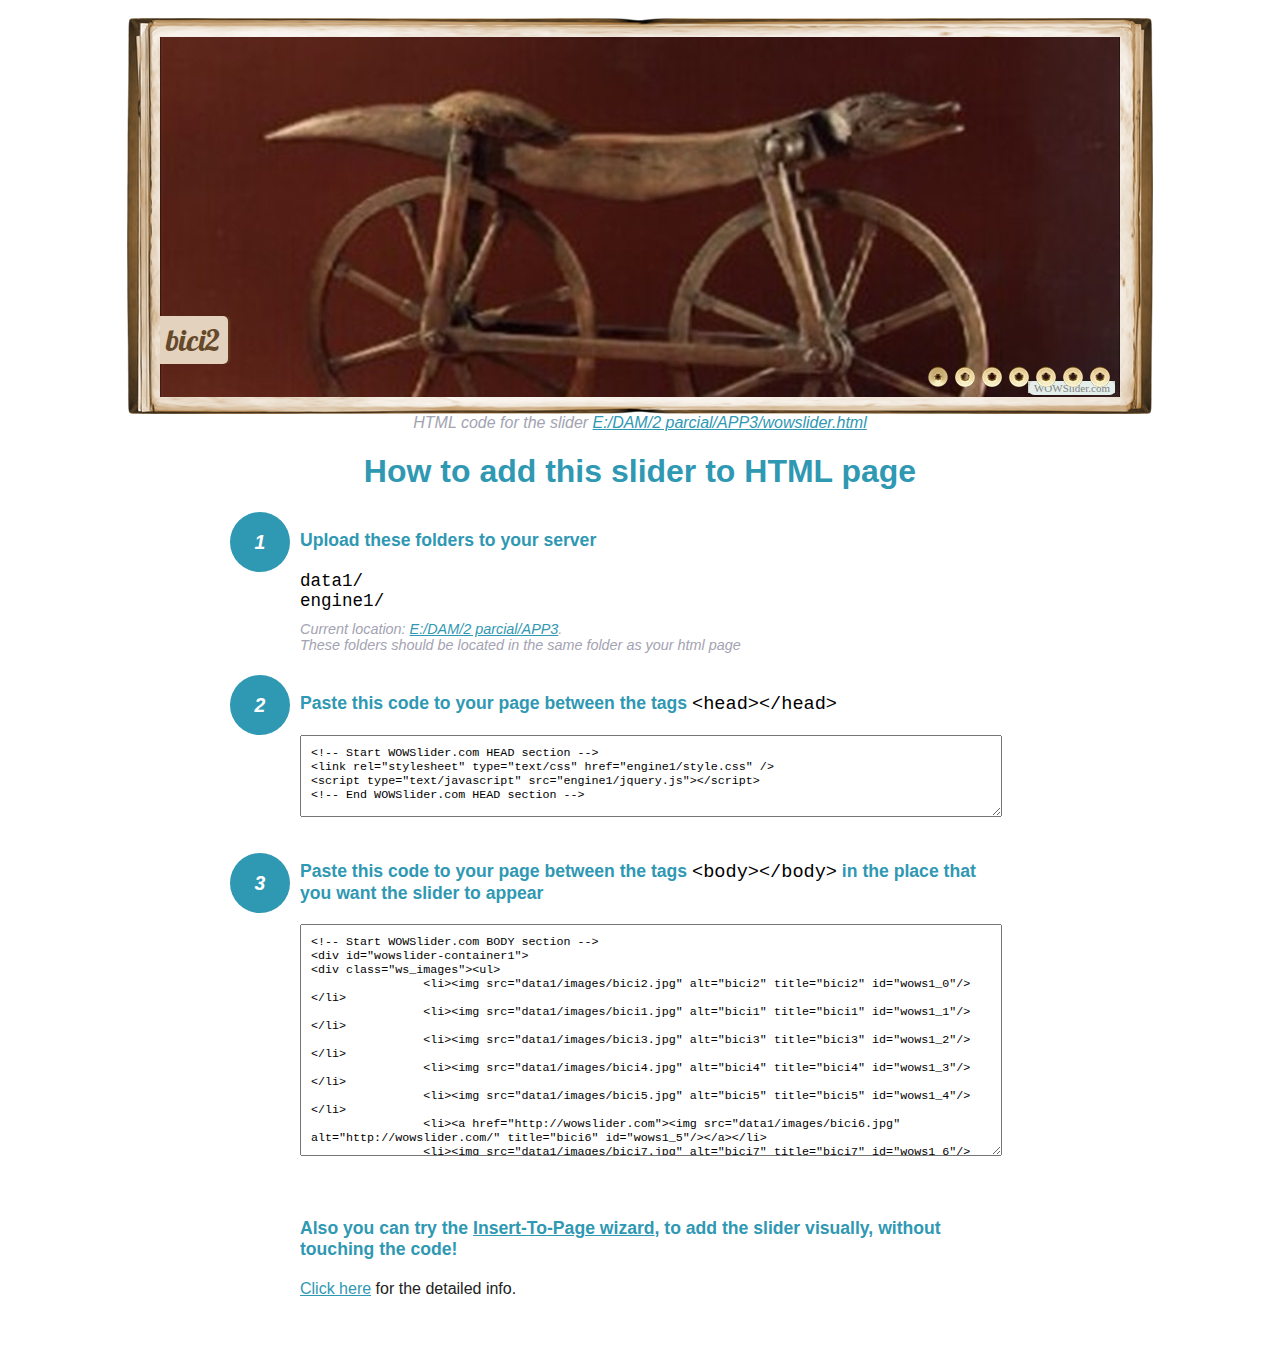
<file: APP3/wowslider-howto.html>
<!DOCTYPE html>
<html>
<head>
	<title>WOWSlider</title>
	<meta http-equiv="content-type" content="text/html; charset=utf-8" />
	<meta name="description" content="WOWSlider" />
	
	<!-- Start WOWSlider.com HEAD section --> <!-- add to the <head> of your page -->
	<link rel="stylesheet" type="text/css" href="engine1/style.css" />
	<script type="text/javascript" src="engine1/jquery.js"></script>
	<!-- End WOWSlider.com HEAD section -->


<style>
.instuction {
	font-family: sans-serif, Arial;
	display: block;
	margin: 0 auto;
	max-width: 820px;
	width: 100%;
	padding: 0 70px;
	color: #222;
	-webkit-box-sizing: border-box;
	-moz-box-sizing: border-box;
	box-sizing: border-box;
}
.instuction h1 img {
	max-width: 170px;
	vertical-align: middle;
	margin-bottom: 10px;
}
.instuction h1 {
	color: #2F98B3;
	text-align: center;
}
.instuction h2 {
	position: relative;
	font-size: 1.1em;
	color: #2F98B3;
	margin-bottom: 20px;
	margin-top: 40px;
}
.instuction h2 span.num {
	position: absolute;
	left: -70px;
	top: -18px;
	display: inline-block;
	vertical-align: middle;
	font-style: italic;
	font-size: 1.1em;
	width: 60px;
	height: 60px;
	line-height: 60px;
	text-align: center;
	background: #2F98B3;
	color: #fff;
	border-radius: 50%;
}
.instuction .mono {
	color: #000;
	font-family: monospace;
	font-size: 1.3em;
	font-weight: normal;
}
.instuction li.mono {
	font-size: 1.5em;
}

.instuction ul {
	font-size: 0.9em;
	margin-top: 0;
	padding-left: 0;
	list-style: none;
}
.instuction .note {
	color: #A3A3B2;
	font-style: italic;
	padding-top: 10px;
}
.instuction p.note {
	text-align: center;
	padding-top: 0;
	margin-top: 4px;
}
.instuction textarea {
	font-size: 0.9em;
	min-height: 60px;
	padding: 10px;
	margin: 0;
	overflow: auto;
	max-width: 100%;
	width: 100%;
}
.instuction a,
.instuction a:visited {
	color: #2F98B3;
}
</style>


</head>
<body style="margin:auto">

<br>

<!-- Start WOWSlider.com BODY section --> <!-- add to the <body> of your page -->
<div id="wowslider-container1">
<div class="ws_images"><ul>
		<li><img src="data1/images/bici2.jpg" alt="bici2" title="bici2" id="wows1_0"/></li>
		<li><img src="data1/images/bici1.jpg" alt="bici1" title="bici1" id="wows1_1"/></li>
		<li><img src="data1/images/bici3.jpg" alt="bici3" title="bici3" id="wows1_2"/></li>
		<li><img src="data1/images/bici4.jpg" alt="bici4" title="bici4" id="wows1_3"/></li>
		<li><img src="data1/images/bici5.jpg" alt="bici5" title="bici5" id="wows1_4"/></li>
		<li><a href="http://wowslider.com"><img src="data1/images/bici6.jpg" alt="http://wowslider.com/" title="bici6" id="wows1_5"/></a></li>
		<li><img src="data1/images/bici7.jpg" alt="bici7" title="bici7" id="wows1_6"/></li>
	</ul></div>
	<div class="ws_bullets"><div>
		<a href="#" title="bici2"><span><img src="data1/tooltips/bici2.jpg" alt="bici2"/>1</span></a>
		<a href="#" title="bici1"><span><img src="data1/tooltips/bici1.jpg" alt="bici1"/>2</span></a>
		<a href="#" title="bici3"><span><img src="data1/tooltips/bici3.jpg" alt="bici3"/>3</span></a>
		<a href="#" title="bici4"><span><img src="data1/tooltips/bici4.jpg" alt="bici4"/>4</span></a>
		<a href="#" title="bici5"><span><img src="data1/tooltips/bici5.jpg" alt="bici5"/>5</span></a>
		<a href="#" title="bici6"><span><img src="data1/tooltips/bici6.jpg" alt="bici6"/>6</span></a>
		<a href="#" title="bici7"><span><img src="data1/tooltips/bici7.jpg" alt="bici7"/>7</span></a>
	</div></div><div class="ws_script" style="position:absolute;left:-99%"><a href="http://wowslider.com">slider</a> by WOWSlider.com v8.7</div>
<div class="ws_shadow"></div>
</div>	
<script type="text/javascript" src="engine1/wowslider.js"></script>
<script type="text/javascript" src="engine1/script.js"></script>
<!-- End WOWSlider.com BODY section -->


<div class="instuction">
	<p class="note">HTML code for the slider <a href="file:///E:/DAM/2 parcial/APP3/wowslider.html">E:/DAM/2 parcial/APP3/wowslider.html</a></p>

	<h1>
		How to add this slider to HTML page
	</h1>

	<h2><span class="num">1</span> Upload these folders to your server</h2>
	<ul>
		<li class="mono">data1/</li>
		<li class="mono">engine1/</li>
		<li class="note">Current location: <a href="file:///E:/DAM/2 parcial/APP3">E:/DAM/2 parcial/APP3</a>. <br>These folders should be located in the same folder as your html page</li>
	</ul>

	<h2><span class="num">2</span> Paste this code to your page between the tags <span class="mono">&lt;head&gt;&lt;/head&gt;</span></h2>
	<textarea onclick="this.select()">&lt;!-- Start WOWSlider.com HEAD section --&gt;
&lt;link rel=&quot;stylesheet&quot; type=&quot;text/css&quot; href=&quot;engine1/style.css&quot; /&gt;
&lt;script type=&quot;text/javascript&quot; src=&quot;engine1/jquery.js&quot;&gt;&lt;/script&gt;
&lt;!-- End WOWSlider.com HEAD section --&gt;</textarea>


	<h2><span class="num" style="top: -8px;">3</span> Paste this code to your page between the tags <span class="mono">&lt;body&gt;&lt;/body&gt;</span> in the place that you want the slider to appear</h2>
	<textarea onclick="this.select()" rows="15">&lt;!-- Start WOWSlider.com BODY section --&gt;
&lt;div id=&quot;wowslider-container1&quot;&gt;
&lt;div class=&quot;ws_images&quot;&gt;&lt;ul&gt;
		&lt;li&gt;&lt;img src=&quot;data1/images/bici2.jpg&quot; alt=&quot;bici2&quot; title=&quot;bici2&quot; id=&quot;wows1_0&quot;/&gt;&lt;/li&gt;
		&lt;li&gt;&lt;img src=&quot;data1/images/bici1.jpg&quot; alt=&quot;bici1&quot; title=&quot;bici1&quot; id=&quot;wows1_1&quot;/&gt;&lt;/li&gt;
		&lt;li&gt;&lt;img src=&quot;data1/images/bici3.jpg&quot; alt=&quot;bici3&quot; title=&quot;bici3&quot; id=&quot;wows1_2&quot;/&gt;&lt;/li&gt;
		&lt;li&gt;&lt;img src=&quot;data1/images/bici4.jpg&quot; alt=&quot;bici4&quot; title=&quot;bici4&quot; id=&quot;wows1_3&quot;/&gt;&lt;/li&gt;
		&lt;li&gt;&lt;img src=&quot;data1/images/bici5.jpg&quot; alt=&quot;bici5&quot; title=&quot;bici5&quot; id=&quot;wows1_4&quot;/&gt;&lt;/li&gt;
		&lt;li&gt;&lt;a href=&quot;http://wowslider.com&quot;&gt;&lt;img src=&quot;data1/images/bici6.jpg&quot; alt=&quot;http://wowslider.com/&quot; title=&quot;bici6&quot; id=&quot;wows1_5&quot;/&gt;&lt;/a&gt;&lt;/li&gt;
		&lt;li&gt;&lt;img src=&quot;data1/images/bici7.jpg&quot; alt=&quot;bici7&quot; title=&quot;bici7&quot; id=&quot;wows1_6&quot;/&gt;&lt;/li&gt;
	&lt;/ul&gt;&lt;/div&gt;
	&lt;div class=&quot;ws_bullets&quot;&gt;&lt;div&gt;
		&lt;a href=&quot;#&quot; title=&quot;bici2&quot;&gt;&lt;span&gt;&lt;img src=&quot;data1/tooltips/bici2.jpg&quot; alt=&quot;bici2&quot;/&gt;1&lt;/span&gt;&lt;/a&gt;
		&lt;a href=&quot;#&quot; title=&quot;bici1&quot;&gt;&lt;span&gt;&lt;img src=&quot;data1/tooltips/bici1.jpg&quot; alt=&quot;bici1&quot;/&gt;2&lt;/span&gt;&lt;/a&gt;
		&lt;a href=&quot;#&quot; title=&quot;bici3&quot;&gt;&lt;span&gt;&lt;img src=&quot;data1/tooltips/bici3.jpg&quot; alt=&quot;bici3&quot;/&gt;3&lt;/span&gt;&lt;/a&gt;
		&lt;a href=&quot;#&quot; title=&quot;bici4&quot;&gt;&lt;span&gt;&lt;img src=&quot;data1/tooltips/bici4.jpg&quot; alt=&quot;bici4&quot;/&gt;4&lt;/span&gt;&lt;/a&gt;
		&lt;a href=&quot;#&quot; title=&quot;bici5&quot;&gt;&lt;span&gt;&lt;img src=&quot;data1/tooltips/bici5.jpg&quot; alt=&quot;bici5&quot;/&gt;5&lt;/span&gt;&lt;/a&gt;
		&lt;a href=&quot;#&quot; title=&quot;bici6&quot;&gt;&lt;span&gt;&lt;img src=&quot;data1/tooltips/bici6.jpg&quot; alt=&quot;bici6&quot;/&gt;6&lt;/span&gt;&lt;/a&gt;
		&lt;a href=&quot;#&quot; title=&quot;bici7&quot;&gt;&lt;span&gt;&lt;img src=&quot;data1/tooltips/bici7.jpg&quot; alt=&quot;bici7&quot;/&gt;7&lt;/span&gt;&lt;/a&gt;
	&lt;/div&gt;&lt;/div&gt;&lt;div class=&quot;ws_script&quot; style=&quot;position:absolute;left:-99%&quot;&gt;&lt;a href=&quot;http://wowslider.com&quot;&gt;slider&lt;/a&gt; by WOWSlider.com v8.7&lt;/div&gt;
&lt;div class=&quot;ws_shadow&quot;&gt;&lt;/div&gt;
&lt;/div&gt;	
&lt;script type=&quot;text/javascript&quot; src=&quot;engine1/wowslider.js&quot;&gt;&lt;/script&gt;
&lt;script type=&quot;text/javascript&quot; src=&quot;engine1/script.js&quot;&gt;&lt;/script&gt;
&lt;!-- End WOWSlider.com BODY section --&gt;</textarea>

<br><br>
<h2>Also you can try the <a href="http://wowslider.com/help/add-wowslider-to-page-2.html" target="_blank">Insert-To-Page wizard</a>, to add the slider visually, without touching the code!</h2>
<p>
	<a href="http://wowslider.com/help/add-wowslider-to-page-2.html" target="_blank">Click here</a> for the detailed info.
</p>
</div>

<br><br>
</body>
</html>
</file>
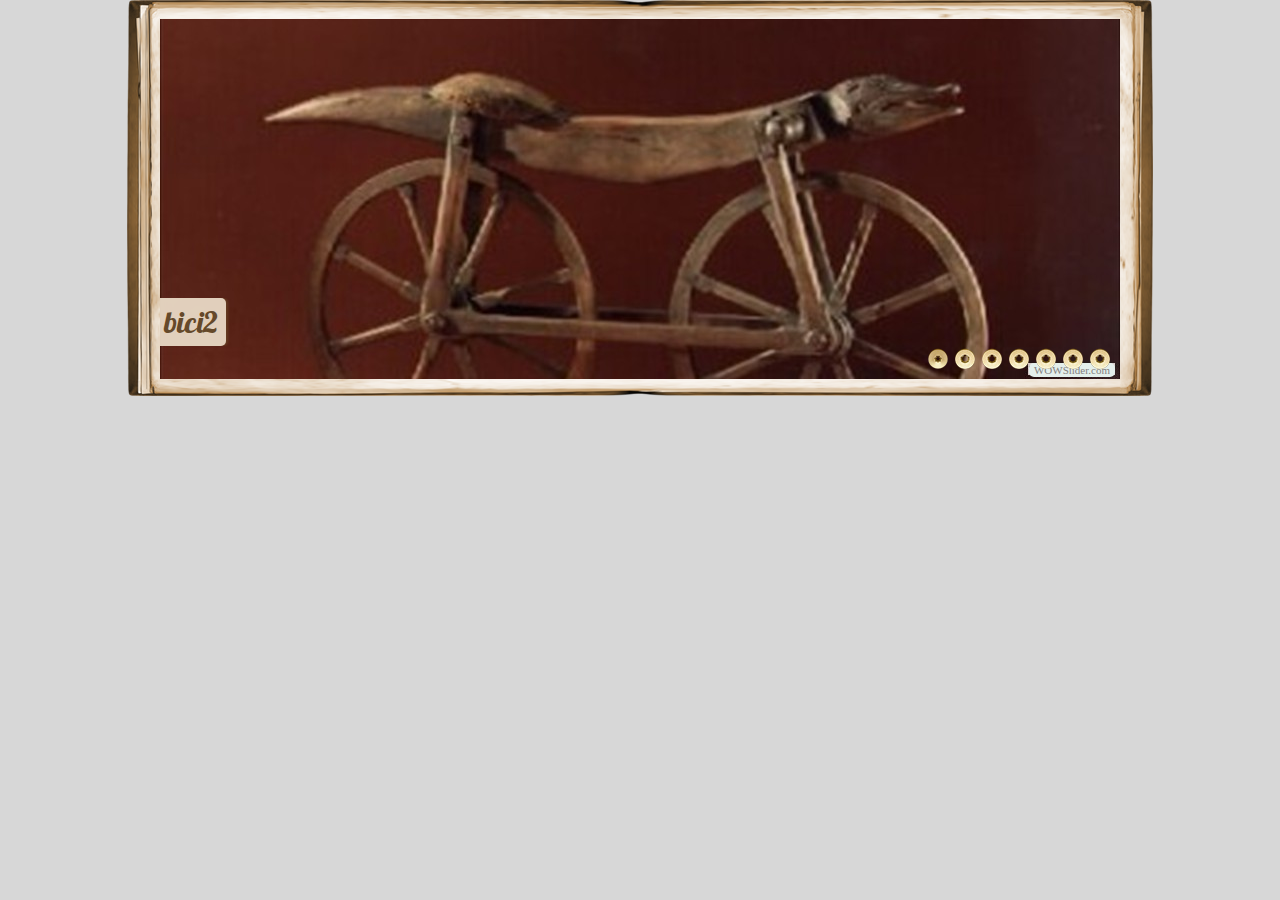
<file: APP3/wowslider.html>
<!DOCTYPE html>
<html>
<head>
	<title>Slider</title>
	<meta http-equiv="content-type" content="text/html; charset=utf-8" />
	<meta name="description" content="Made with WOW Slider - Create beautiful, responsive image sliders in a few clicks. Awesome skins and animations. Slider" />
	
	<!-- Start WOWSlider.com HEAD section --> <!-- add to the <head> of your page -->
	<link rel="stylesheet" type="text/css" href="engine1/style.css" />
	<script type="text/javascript" src="engine1/jquery.js"></script>
	<!-- End WOWSlider.com HEAD section -->

</head>
<body style="background-color:#d7d7d7;margin:auto">
	
	<!-- Start WOWSlider.com BODY section --> <!-- add to the <body> of your page -->
	<div id="wowslider-container1">
	<div class="ws_images"><ul>
		<li><img src="data1/images/bici2.jpg" alt="bici2" title="bici2" id="wows1_0"/></li>
		<li><img src="data1/images/bici1.jpg" alt="bici1" title="bici1" id="wows1_1"/></li>
		<li><img src="data1/images/bici3.jpg" alt="bici3" title="bici3" id="wows1_2"/></li>
		<li><img src="data1/images/bici4.jpg" alt="bici4" title="bici4" id="wows1_3"/></li>
		<li><img src="data1/images/bici5.jpg" alt="bici5" title="bici5" id="wows1_4"/></li>
		<li><a href="http://wowslider.com"><img src="data1/images/bici6.jpg" alt="http://wowslider.com/" title="bici6" id="wows1_5"/></a></li>
		<li><img src="data1/images/bici7.jpg" alt="bici7" title="bici7" id="wows1_6"/></li>
	</ul></div>
	<div class="ws_bullets"><div>
		<a href="#" title="bici2"><span><img src="data1/tooltips/bici2.jpg" alt="bici2"/>1</span></a>
		<a href="#" title="bici1"><span><img src="data1/tooltips/bici1.jpg" alt="bici1"/>2</span></a>
		<a href="#" title="bici3"><span><img src="data1/tooltips/bici3.jpg" alt="bici3"/>3</span></a>
		<a href="#" title="bici4"><span><img src="data1/tooltips/bici4.jpg" alt="bici4"/>4</span></a>
		<a href="#" title="bici5"><span><img src="data1/tooltips/bici5.jpg" alt="bici5"/>5</span></a>
		<a href="#" title="bici6"><span><img src="data1/tooltips/bici6.jpg" alt="bici6"/>6</span></a>
		<a href="#" title="bici7"><span><img src="data1/tooltips/bici7.jpg" alt="bici7"/>7</span></a>
	</div></div><div class="ws_script" style="position:absolute;left:-99%"><a href="http://wowslider.com">slider</a> by WOWSlider.com v8.7</div>
	<div class="ws_shadow"></div>
	</div>	
	<script type="text/javascript" src="engine1/wowslider.js"></script>
	<script type="text/javascript" src="engine1/script.js"></script>
	<!-- End WOWSlider.com BODY section -->

</body>
</html>
</file>
<file: APP3/engine1/style.css>
/*
 *	generated by WOW Slider 4.7
 *	template Book
 */
@import url(http://fonts.googleapis.com/css?family=Lobster&subset=latin,latin-ext,cyrillic);
#wowslider-container1 { 
	zoom: 1; 
	position: relative; 
	max-width:960px;
	margin:19px auto 17px;
	z-index:90;
	border:none;
	text-align:left; /* reset align=center */
}
* html #wowslider-container1{ width:960px }
#wowslider-container1 .ws_images ul{
	position:relative;
	width: 10000%; 
	height:auto;
	left:0;
	list-style:none;
	margin:0;
	padding:0;
	border-spacing:0;
	overflow: visible;
	/*table-layout:fixed;*/
}
#wowslider-container1 .ws_images ul li{
	width:1%;
	line-height:0; /*opera*/
	float:left;
	font-size:0;
	padding:0 0 0 0 !important;
	margin:0 0 0 0 !important;
}

#wowslider-container1 .ws_images{
	position: relative;
	left:0;
	top:0;
	width:100%;
	height:100%;
	overflow:hidden;
}
#wowslider-container1 .ws_images a{
	width:100%;
	display:block;
	color:transparent;
}
#wowslider-container1 img{
	max-width: none !important;
}
#wowslider-container1 .ws_images img{
	width:100%;
	border:none 0;
	max-width: none;
	padding:0;
}
#wowslider-container1 a{ 
	text-decoration: none; 
	outline: none; 
	border: none; 
}

#wowslider-container1  .ws_bullets { 
	font-size: 0px; 
	float: left;
	position:absolute;
	z-index:70;
}
#wowslider-container1  .ws_bullets div{
	position:relative;
	float:left;
}
#wowslider-container1  .wsl{
	display:none;
}
#wowslider-container1 sound, 
#wowslider-container1 object{
	position:absolute;
}


#wowslider-container1  .ws_bullets { 
	padding: 5px; 
}
#wowslider-container1 .ws_bullets a { 
	width:20px;
	height:21px;
	background: url(./bullet.png) left top;
	float: left; 
	text-indent: -4000px; 
	position:relative;
	margin-left:7px;
	color:transparent;
}

#wowslider-container1 .ws_bullets a.ws_selbull, #wowslider-container1 .ws_bullets a:hover{
	background-position: 0 100%;
}
#wowslider-container1 a.ws_next, #wowslider-container1 a.ws_prev {
	position:absolute;
	display:none;
	top:50%;
	margin-top:-20px;
	z-index:60;
	height: 39px;
	width: 70px;
	background-image: url(./arrows.png);
}
#wowslider-container1 a.ws_next{
	background-position: 100% 0;
	right:5px;
}
#wowslider-container1 a.ws_prev {
	left:5px;
	background-position: 0 0; 
}

* html #wowslider-container1 a.ws_next,* html #wowslider-container1 a.ws_prev{display:block}
#wowslider-container1:hover a.ws_next, #wowslider-container1:hover a.ws_prev {display:block}

/*playpause*/
#wowslider-container1 .ws_playpause {
	display:none;
    width: 58px;
    height: 58px;
    position: absolute;
    top: 50%;
    left: 50%;
    margin-left: -19px;
    margin-top: -29px;
    z-index: 59;
}

#wowslider-container1:hover .ws_playpause {
	display:block;
}

#wowslider-container1 .ws_pause {
    background-image: url(./pause.png);
}

#wowslider-container1 .ws_play {
    background-image: url(./play.png);
}
/* bottom right */
#wowslider-container1  .ws_bullets {
    bottom: 5px;
	right:5px;
}

#wowslider-container1 .ws-title{
	position:absolute;
	display:block;
	bottom: 33px;
	left: 0px;
	z-index: 50;
	margin-right: 15px; 
	padding:8px;
	color:#664b2b;
	background:#e7d7c3;
	font-family:'Lobster', Comic Sans MS, cursive;
	font-size: 30px;
	line-height: 32px;
	border-radius:0px 5px 5px 0px;
	-moz-border-radius:0px 5px 5px 0px;
	-webkit-border-radius:0px 5px 5px 0px;
	box-shadow: 2px 0px 3px rgba(114, 82, 45, 0.6);
    -moz-box-shadow: 2px 0px 3px rgba(114, 82, 45, 0.6);	
	-webkit-box-shadow: 2px 0px 3px rgba(114, 82, 45, 0.6);	
}
#wowslider-container1 .ws-title div{
	font-family:"Palatino Linotype","Book Antiqua",Palatino,serif;
	color:#473520;
    font-size: 20px;
	line-height: 22px;
    margin-top: 6px;
}
#wowslider-container1 .ws_images ul{
	animation: wsBasic 32s infinite;
	-moz-animation: wsBasic 32s infinite;
	-webkit-animation: wsBasic 32s infinite;
}
@keyframes wsBasic{0%{left:-0%} 6.25%{left:-0%} 12.5%{left:-100%} 18.75%{left:-100%} 25%{left:-200%} 31.25%{left:-200%} 37.5%{left:-300%} 43.75%{left:-300%} 50%{left:-400%} 56.25%{left:-400%} 62.5%{left:-500%} 68.75%{left:-500%} 75%{left:-600%} 81.25%{left:-600%} 87.5%{left:-700%} 93.75%{left:-700%} }
@-moz-keyframes wsBasic{0%{left:-0%} 6.25%{left:-0%} 12.5%{left:-100%} 18.75%{left:-100%} 25%{left:-200%} 31.25%{left:-200%} 37.5%{left:-300%} 43.75%{left:-300%} 50%{left:-400%} 56.25%{left:-400%} 62.5%{left:-500%} 68.75%{left:-500%} 75%{left:-600%} 81.25%{left:-600%} 87.5%{left:-700%} 93.75%{left:-700%} }
@-webkit-keyframes wsBasic{0%{left:-0%} 6.25%{left:-0%} 12.5%{left:-100%} 18.75%{left:-100%} 25%{left:-200%} 31.25%{left:-200%} 37.5%{left:-300%} 43.75%{left:-300%} 50%{left:-400%} 56.25%{left:-400%} 62.5%{left:-500%} 68.75%{left:-500%} 75%{left:-600%} 81.25%{left:-600%} 87.5%{left:-700%} 93.75%{left:-700%} }

#wowslider-container1  .ws_shadow{
	background-image: url(./bg.png);
	background-repeat: no-repeat;
	background-size:100%;
	position:absolute;
	z-index: -1;
	left:-3.44%;
	top:-5.28%;
	width:106.87%;
	height:110%;
}
* html #wowslider-container1 .ws_shadow{/*ie6*/
	background:none;
	filter:progid:DXImageTransform.Microsoft.AlphaImageLoader( src='engine1/bg.png', sizingMethod='scale');
}
*+html #wowslider-container1 .ws_shadow{/*ie7*/
	background:none;
	filter:progid:DXImageTransform.Microsoft.AlphaImageLoader( src='engine1/bg.png', sizingMethod='scale');
}
#wowslider-container1 .ws_bullets  a img{
	text-indent:0;
	display:block;
	bottom:20px;
	left:-64px;
	visibility:hidden;
	position:absolute;
	box-shadow: 0 1px 3px rgba(46, 15, 0, 0.4);
    -moz-box-shadow: 0 1px 3px rgba(46, 15, 0, 0.4);	
	-webkit-box-shadow:0 1px 3px rgba(46, 15, 0, 0.4);
    border: 3px solid #edd8a3;
	border-radius:5px;
	-moz-border-radius:5px;
	-webkit-border-radius:5px;
	max-width:none;
}
#wowslider-container1 .ws_bullets a:hover img{
	visibility:visible;
}

#wowslider-container1 .ws_bulframe div div{
	height:48px;
	overflow:visible;
	position:relative;
}
#wowslider-container1 .ws_bulframe div {
	left:0;
	overflow:hidden;
	position:relative;
	width:128px;
	background-color:#edd8a3;
}
#wowslider-container1  .ws_bullets .ws_bulframe{
	display:none;
	bottom:24px;
	overflow:visible;
	position:absolute;
	cursor:pointer;
	box-shadow: 0 1px 3px rgba(46, 15, 0, 0.4);
    -moz-box-shadow: 0 1px 3px rgba(46, 15, 0, 0.4);	
	-webkit-box-shadow:0 1px 3px rgba(46, 15, 0, 0.4);
    border: 3px solid #edd8a3;
	border-radius:5px;
	-moz-border-radius:5px;
	-webkit-border-radius:5px;
}
#wowslider-container1 .ws_bulframe span{
	display:block;
	position:absolute;
	bottom:-8px;
	margin-left:-1px;
	left:64px;
	background:url(./triangle.png);
	width:15px;
	height:6px;
}
</file>
